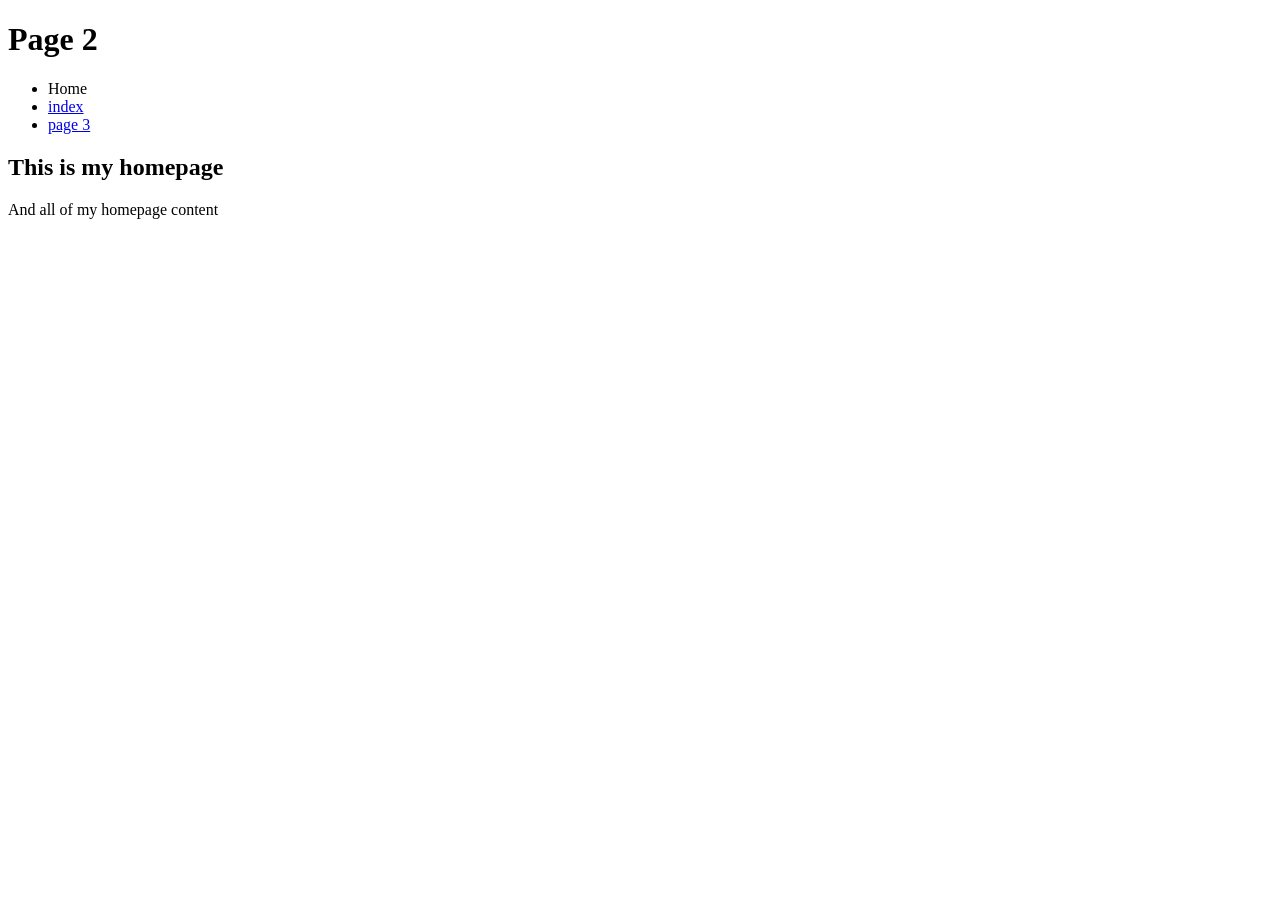
<file: page2.html>
<!doctype html>
<html>

  <head>
      <title>Page 2</title>
  </head>

  <body>
      <h1>Page 2</h1>
      <ul>
        <li>Home</li>
        <li><a href="index.html">index</a></li>
        <li><a href="page3.html">page 3</a></li>
      </ul>
      <h2>This is my homepage</h2>
      <p>And all of my homepage content</p>
  </body>

</html>
</file>
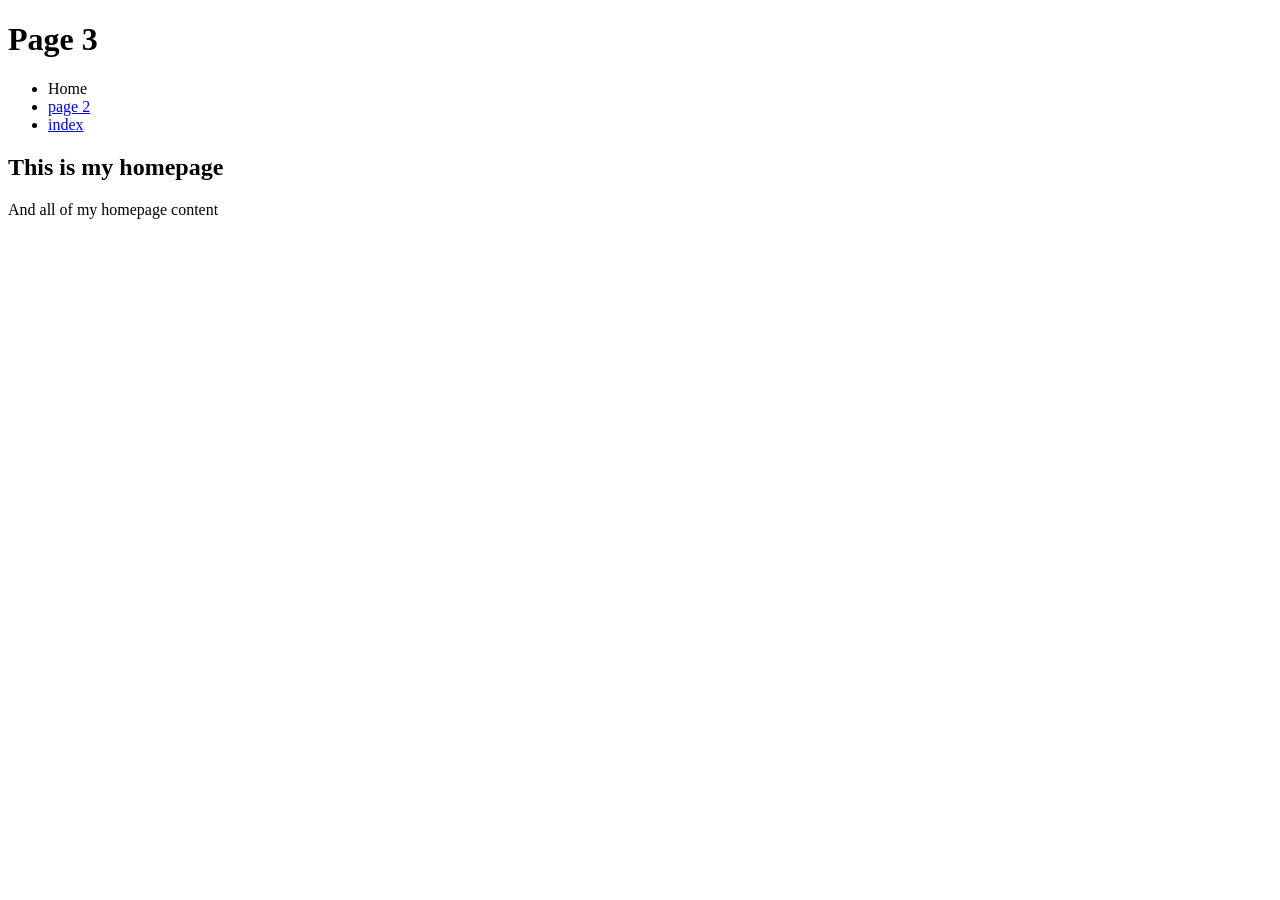
<file: page3.html>
<!doctype html>
<html>

  <head>
      <title>Page 3</title>
  </head>

  <body>
      <h1>Page 3</h1>
      <ul>
        <li>Home</li>
        <li><a href="page2.html">page 2</a></li>
        <li><a href="index.html">index</a></li>
      </ul>
      <h2>This is my homepage</h2>
      <p>And all of my homepage content</p>
  </body>

</html>
</file>
